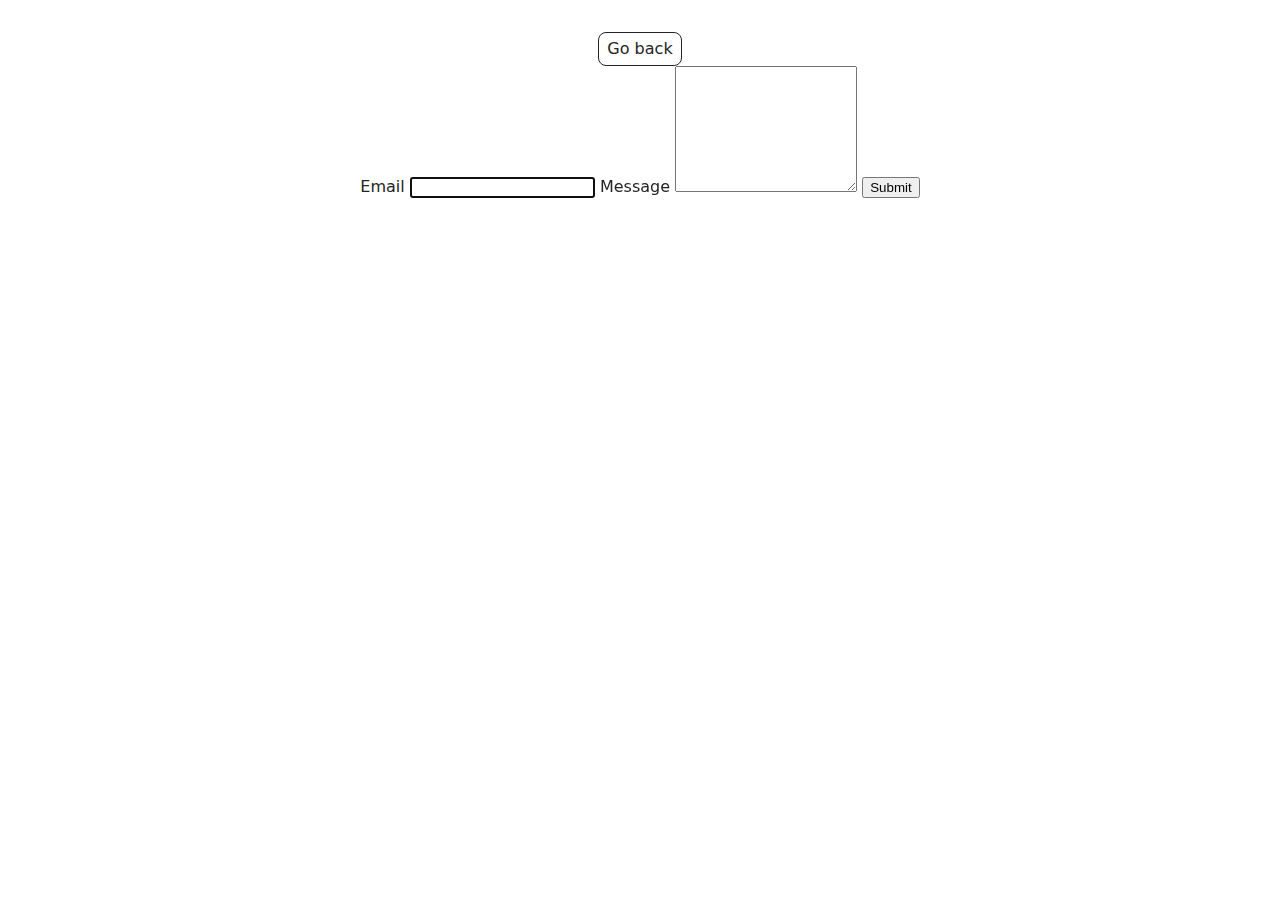
<file: src/2-form.html>
<!DOCTYPE html>
<html lang="en">
  <head>
    <meta charset="UTF-8" />
    <meta http-equiv="X-UA-Compatible" content="IE=edge" />
    <meta name="viewport" content="width=device-width, initial-scale=1.0" />
    <title>Form</title>
    <link rel="stylesheet" href="./css/styles.css" />
  </head>
  <body>
    <main>
      <div class="container">
        <a class="back-link" href="./index.html">Go back</a>
        <form class="feedback-form" autocomplete="off">
          <label>
            Email
            <input type="email" name="email" autofocus />
          </label>
          <label>
            Message
            <textarea name="message" rows="8"></textarea>
          </label>
          <button type="submit">Submit</button>
        </form>
      </div>
    </main>

    <script type="module" src="./js/2-form.js"></script>
  </body>
</html>
</file>
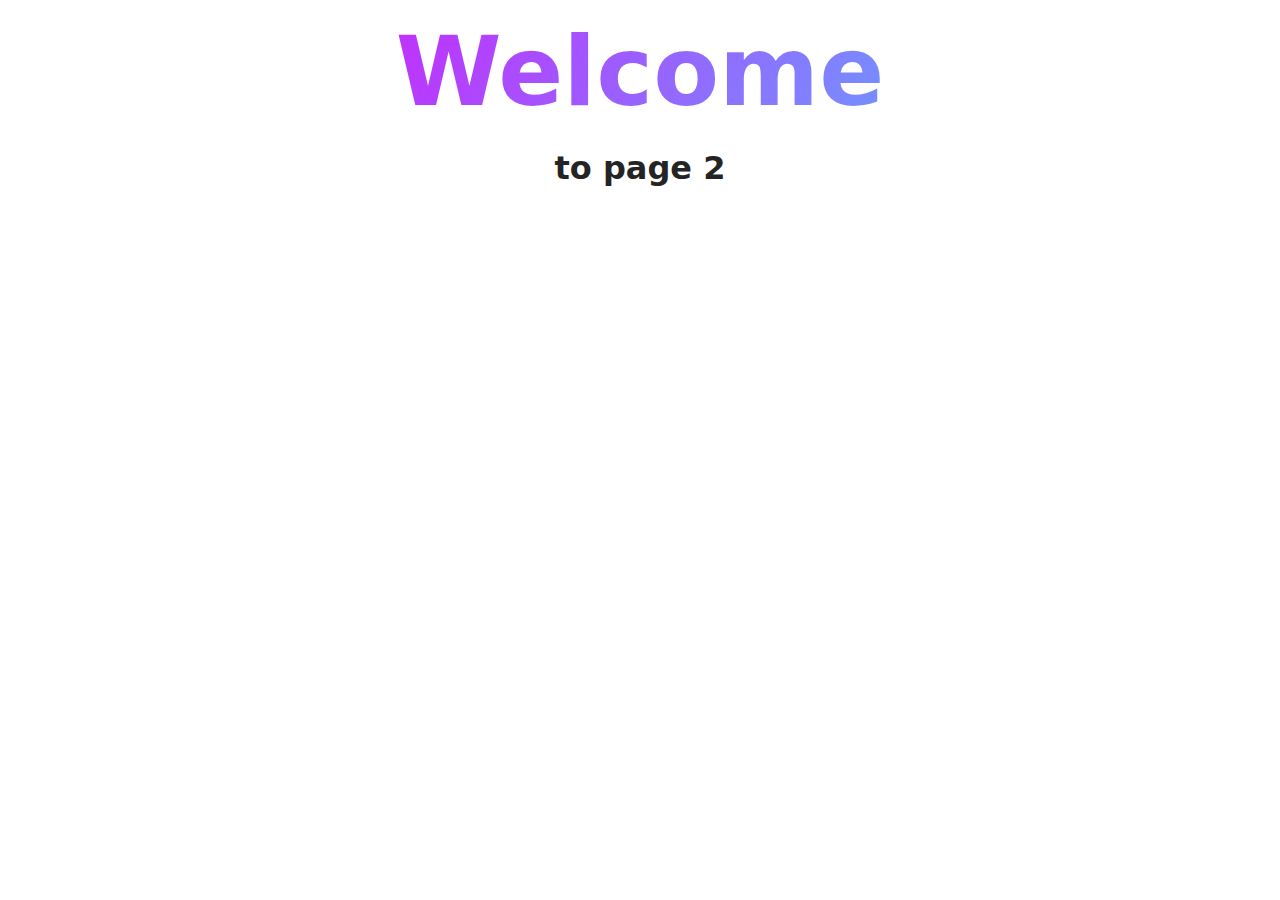
<file: src/page-2.html>
<!DOCTYPE html>
<html lang="en">
  <head>
    <meta charset="UTF-8" />
    <meta http-equiv="X-UA-Compatible" content="IE=edge" />
    <meta name="viewport" content="width=device-width, initial-scale=1.0" />
    <title>Page 2</title>
    <link rel="stylesheet" href="./css/styles.css" />
  </head>
  <body>
    <load
      src="./partials/header.html"
      icon-path="./img/sprite.svg#logo"
      highlight-act="active"
    />

    <main>
      <div class="container">
        <h1 class="main-title">
          <span class="main-title-gradient">Welcome</span> to page 2
        </h1>
        <load src="./partials/back-link.html" />
      </div>
    </main>

    <load src="./partials/footer.html" />
  </body>
</html>
</file>
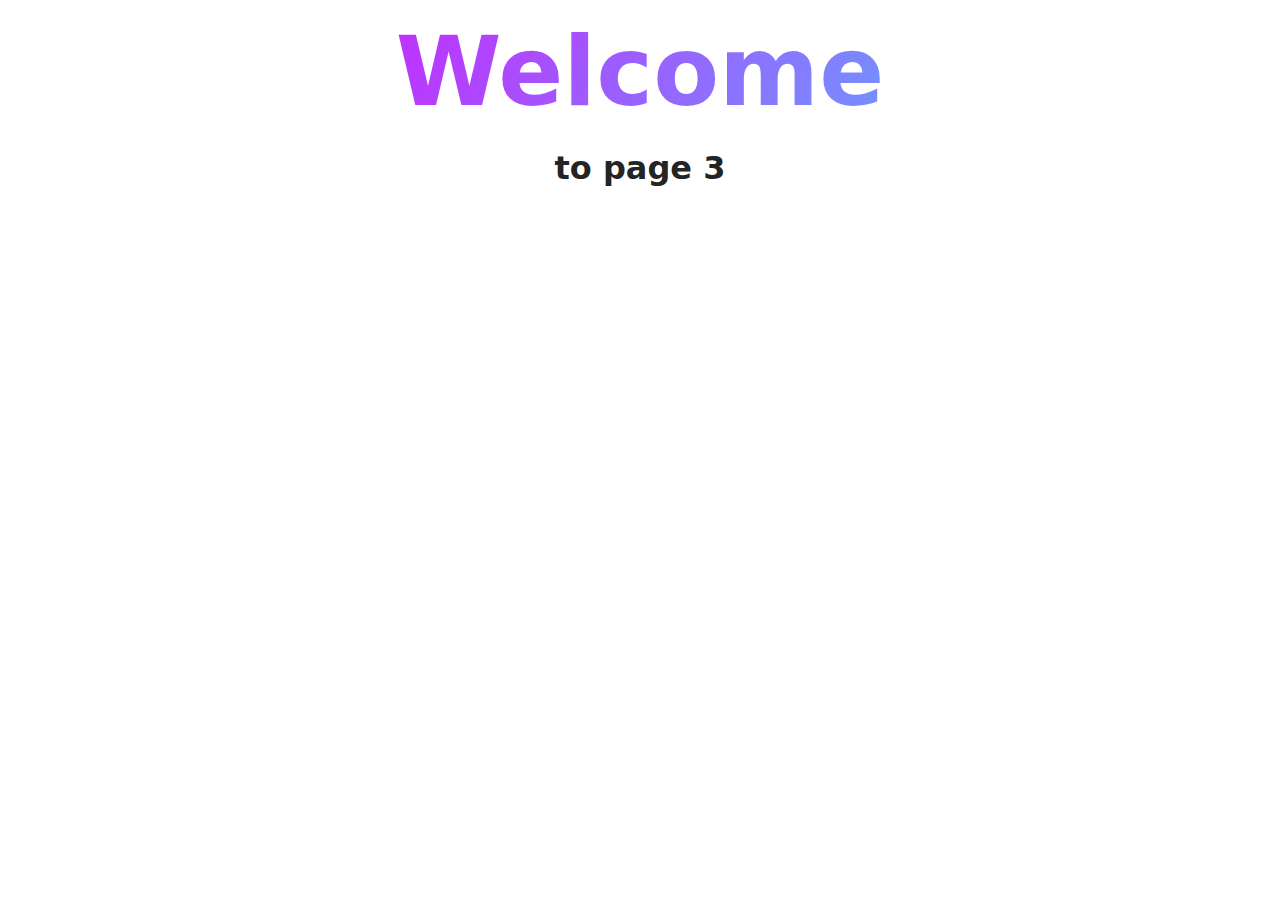
<file: src/page-3.html>
<!DOCTYPE html>
<html lang="en">
  <head>
    <meta charset="UTF-8" />
    <meta http-equiv="X-UA-Compatible" content="IE=edge" />
    <meta name="viewport" content="width=device-width, initial-scale=1.0" />
    <title>Page 3</title>
    <link rel="stylesheet" href="./css/styles.css" />
  </head>
  <body>
    <load
      src="./partials/header.html"
      icon-path="./img/sprite.svg#logo"
      highlight-curr="active"
    />

    <main>
      <div class="container">
        <h1 class="main-title">
          <span class="main-title-gradient">Welcome</span> to page 3
        </h1>
        <load src="./partials/back-link.html" />
      </div>
    </main>

    <load src="./partials/footer.html" />
  </body>
</html>
</file>
<file: src/css/styles.css>
/**
  |============================
  | include css partials with
  | default @import url()
  |============================
*/
/* Common styles */
@import url('./reset.css');
@import url('./base.css');
@import url('./container.css');
@import url('./animations.css');

/* Sections style */
@import url('./header.css');
@import url('./vite-promo.css');
@import url('./badges.css');
@import url('./back-link.css');
@import url('./footer.css');
</file>
